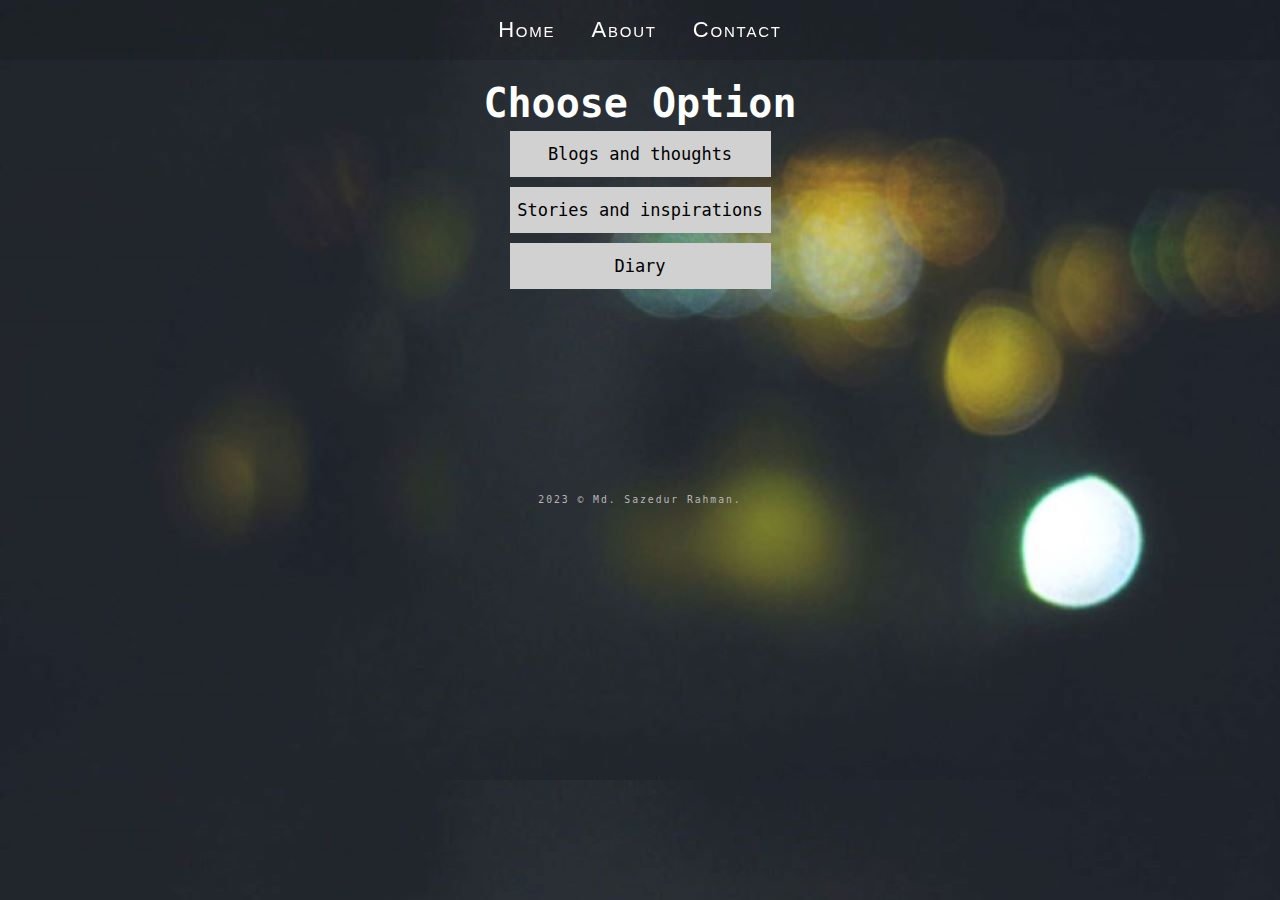
<file: index.html>
<!DOCTYPE html>
<html lang="en">

<head>
    <meta charset="UTF-8">
    <meta http-equiv="X-UA-Compatible" content="IE=edge">
    <meta name="viewport" content="width=device-width, initial-scale=1.0">
    <title>Md. Sazedur Rahman</title>
    <link rel="stylesheet" href="css/style.css">
    <link rel="stylesheet" href="css/style-responsive.css">
</head>
<link rel="icon" href="css/img/favicon.png" type="image/x-icon">
<body>
    <!-- navigation bar starts here -->
    <div class="navbar">
        <li>
            <a href="index.html">Home</a>
        </li>
        <li>
            <a href="aboutme.html">About</a>
        </li>
        <li>
            <a href="contactme.html">Contact</a>
        </li>
    </div>
    <!-- navigation bar ends here  -->

    <!-- main-option-body starts here -->
    <div class="main-option-body">
        <h2>Choose Option</h2>
        <div class="option-body">
            <a href="blogs-and-thoughts.html">
                <button class="option">
                    
                    Blogs and thoughts
                    
                </button>
            </a>
            <a href="stories-and-inspirations.html">
                <button class="option">

                    Stories and inspirations
                    
                </button>
            </a>
            <a href="diary.html">
                <button class="option">
                    
                    Diary
                    
                </button>
            </a>
        </div>
    </div>
    <!-- main-option-body ends here  -->

    <!-- copyright-section starts here -->
    <div class="copyright-section">
        <a href="">2023 &copy; Md. Sazedur Rahman.</a>
    </div>
    <!-- copyright-section ends here  -->
</body>

</html>
</file>
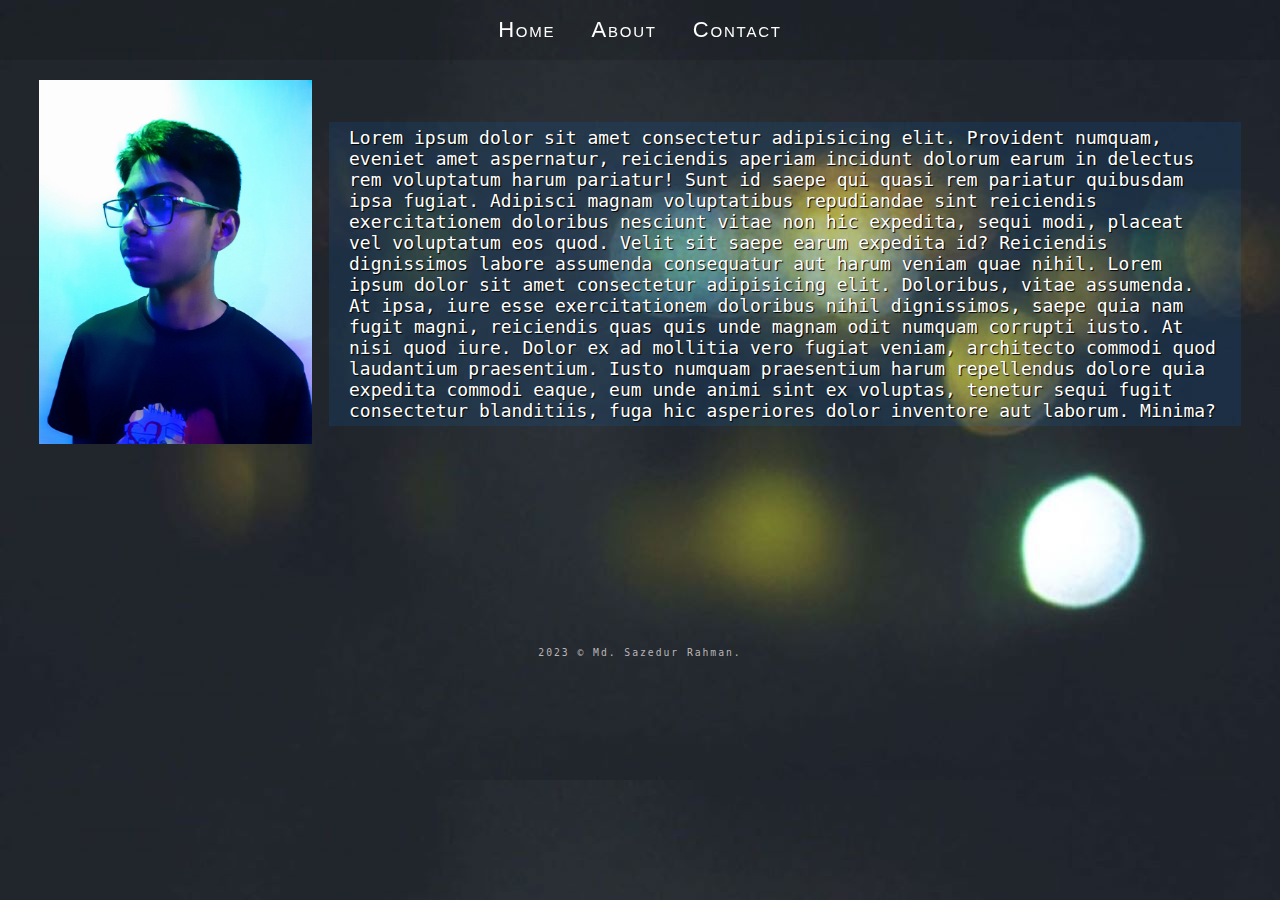
<file: aboutme.html>
<!DOCTYPE html>
<html lang="en">

<head>
    <meta charset="UTF-8">
    <meta http-equiv="X-UA-Compatible" content="IE=edge">
    <meta name="viewport" content="width=device-width, initial-scale=1.0">
    <title>About Me-Sazedur</title>
    <link rel="stylesheet" href="css/style.css">
    <link rel="stylesheet" href="css/style-responsive.css">
</head>
<link rel="icon" href="css/img/favicon.png" type="image/x-icon">
<body>
    <!-- navigation bar starts here -->
    <div class="navbar">
        <li>
            <a href="index.html">Home</a>
        </li>
        <li>
            <a href="aboutme.html">About</a>
        </li>
        <li>
            <a href="contactme.html">Contact</a>
        </li>
    </div>
    <div class="about-me-section">
        <div class="about-me-image">
            <img src="css/img/about-me-image.jpg" alt="">
        </div>
        <div class="about-me-writing">
            <p>Lorem ipsum dolor sit amet consectetur adipisicing elit. Provident numquam, eveniet amet aspernatur,
                reiciendis aperiam incidunt dolorum earum in delectus rem voluptatum harum pariatur! Sunt id saepe qui
                quasi rem pariatur quibusdam ipsa fugiat. Adipisci magnam voluptatibus repudiandae sint reiciendis
                exercitationem doloribus nesciunt vitae non hic expedita, sequi modi, placeat vel voluptatum eos quod.
                Velit sit saepe earum expedita id? Reiciendis dignissimos labore assumenda consequatur aut harum veniam
                quae nihil. Lorem ipsum dolor sit amet consectetur adipisicing elit. Doloribus, vitae assumenda. At
                ipsa, iure esse exercitationem doloribus nihil dignissimos, saepe quia nam fugit magni, reiciendis quas
                quis unde magnam odit numquam corrupti iusto. At nisi quod iure. Dolor ex ad mollitia vero fugiat
                veniam, architecto commodi quod laudantium praesentium. Iusto numquam praesentium harum repellendus
                dolore quia expedita commodi eaque, eum unde animi sint ex voluptas, tenetur sequi fugit consectetur
                blanditiis, fuga hic asperiores dolor inventore aut laborum. Minima?</p>
        </div>
    </div>
    <!-- navigation bar ends here  -->

    <!-- copyright-section starts here -->
    <div class="copyright-section">
        <a href="">2023 &copy; Md. Sazedur Rahman.</a><br><br><br>
    </div>
    <!-- copyright-section ends here  -->
</body>

</html>
</file>
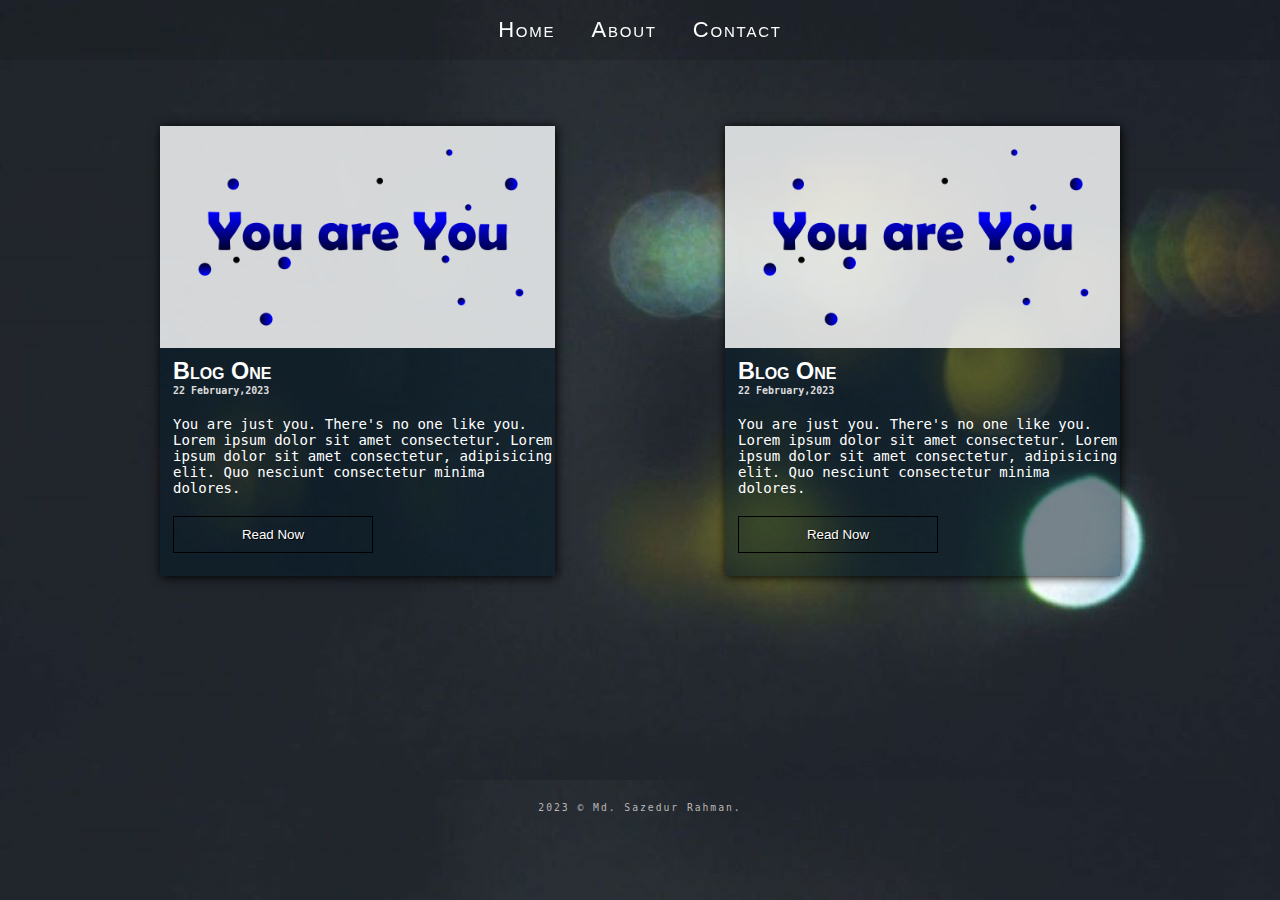
<file: blogs-and-thoughts.html>
<!DOCTYPE html>
<html lang="en">

<head>
    <meta charset="UTF-8">
    <meta http-equiv="X-UA-Compatible" content="IE=edge">
    <meta name="viewport" content="width=device-width, initial-scale=1.0">
    <link rel="stylesheet" href="css/style.css">
    <link rel="stylesheet" href="css/style-responsive.css">
    <title>Blogs and thoughts-Sazedur</title>
</head>
<link rel="icon" href="css/img/favicon.png" type="image/x-icon">
<body>
    <!-- navigation bar starts here -->
    <div class="navbar">
        <li>
            <a href="index.html">Home</a>
        </li>
        <li>
            <a href="aboutme.html">About</a>
        </li>
        <li>
            <a href="contactme.html">Contact</a>
        </li>
    </div>
    <!-- navigation bar ends here  -->

    <div class="blog-list-section">
        <div class="blog-box">
            <img style="width: 395px;" src="css/img/blog-one-photo.png" alt="">
            <div class="blog-box-content">
                <h3>Blog One</h3>
                <h4>22 February,2023</h4>
                <p>You are just you. There's no one like you. Lorem ipsum dolor sit amet consectetur. Lorem ipsum dolor
                    sit amet consectetur, adipisicing elit. Quo nesciunt consectetur minima dolores.</p>
                <button>Read Now</button>
            </div>
        </div>
        <div class="blog-box">
            <img style="width: 395px;" src="css/img/blog-one-photo.png" alt="">
            <div class="blog-box-content">
                <h3>Blog One</h3>
                <h4>22 February,2023</h4>
                <p>You are just you. There's no one like you. Lorem ipsum dolor sit amet consectetur. Lorem ipsum dolor
                    sit amet consectetur, adipisicing elit. Quo nesciunt consectetur minima dolores.</p>
                <button>Read Now</button>
            </div>
        </div>
    </div>

    <!-- copyright-section starts here -->
    <div class="copyright-section">
        <a href="">2023 &copy; Md. Sazedur Rahman.</a>
    </div><br><br><br>
    <!-- copyright-section ends here  -->
</body>

</html>
</file>
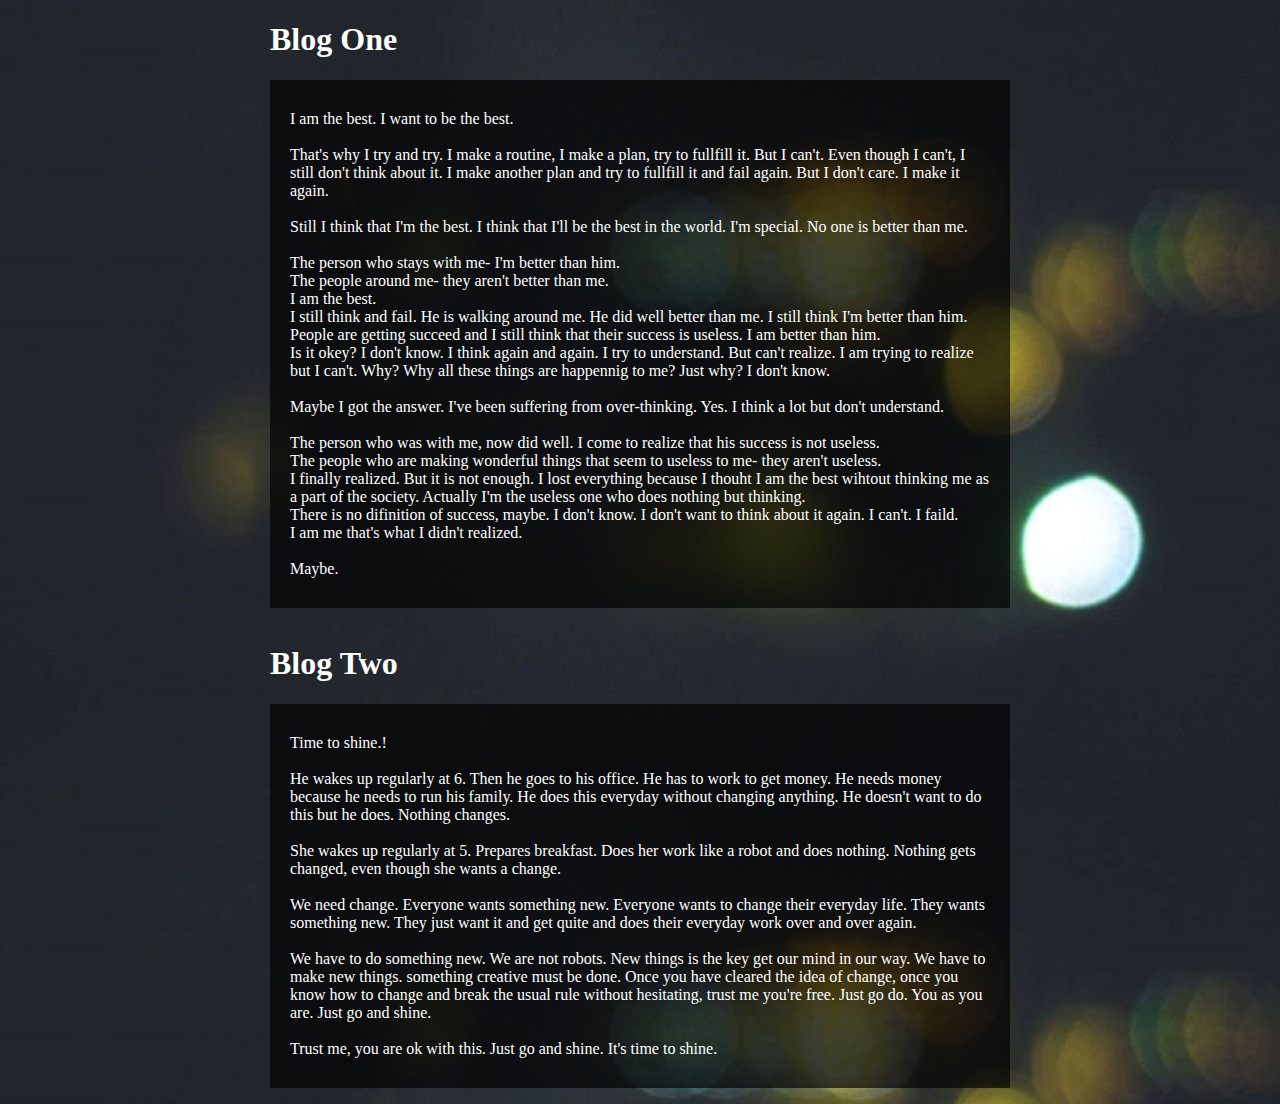
<file: blogs.html>
<!DOCTYPE html>
<html lang="en">
<head>
    <meta charset="UTF-8">
    <meta http-equiv="X-UA-Compatible" content="IE=edge">
    <meta name="viewport" content="width=device-width, initial-scale=1.0">
    <title>Blogs</title>
</head>
<link rel="icon" href="css/img/favicon.png" type="image/x-icon">
<style>
    body{
        margin: 0;
        /* background: linear-gradient(rgb(255, 255, 255) 10%, rgb(4, 0, 255) 110%); */
        background: url(css/img/sigurebg.jpg);
        display: flex;
        flex-direction: column;
        align-items: center;
        font-family: cursive;
        color: white;

    }
    p{
        width: 700px;
        background: rgba(0, 0, 0, 0.664);
        padding: 30px 20px;
        
    }
</style>
<body>
    <div class="blgobox">
        <h1>Blog One</h1>
        <p>
            I am the best. I want to be the best. <br><br>
            That's why I try and try. I make a routine, I make a plan, try to fullfill it. But I can't. Even though I can't, I still don't think about it. I make another plan and try to fullfill it and fail again. But I don't care. I make it again. <br><br>
            Still I think that I'm the best. I think that I'll be the best in the world. I'm special. No one is better than me. <br><br>
            The person who stays with me- I'm better than him. <br>
            The people around me- they aren't better than me. <br>
            I am the best. <br>
            I still think and fail. 
            He is walking around me. He did well better than me. I still think I'm better than him. <br>
            People are getting succeed and I still think that their success is useless. I am better than him. <br>
            Is it okey? I don't know. I think again and again. I try to understand. But can't realize. I am trying to realize but I can't. Why? Why all these things are happennig to me? Just why? I don't know. <br><br>
            Maybe I got the answer. I've been suffering from over-thinking. Yes. I think a lot but don't understand. <br><br>
            The person who was with me, now did well. I come to realize that his success is not useless. <br>
            The people who are making wonderful things that seem to useless to me- they aren't useless. <br>
            I finally realized. But it is not enough. I lost everything because I thouht I am the best wihtout thinking me as a part of the society. Actually I'm the useless one who does nothing but thinking. <br>
            There is no difinition of success, maybe. I don't know. I don't want to think about it again. I can't. I faild. <br>
            I am me that's what I didn't realized. <br> <br>
            Maybe.
        </p>
    </div>

    <div class="blogbox">
        <h1>Blog Two</h1>
        <p>
            Time to shine.! <br><br>
            He wakes up regularly at 6. Then he goes to his office. He has to work to get money. He needs money because he needs to run his family. He does this everyday without changing anything. He doesn't want to do this but he does. Nothing changes. <br><br>
            She wakes up regularly at 5. Prepares breakfast. Does her work like a robot and does nothing. Nothing gets changed, even though she wants a change. <br><br>
            We need change. Everyone wants something new. Everyone wants to change their everyday life. They wants something new. They just want it and get quite and does their everyday work over and over again. <br><br>
            We have to do something new. We are not robots. New things is the key get our mind in our way. We have to make new things. something creative must be done. Once you have cleared the idea of change, once you know how to change and break the usual rule without hesitating, trust me you're free. Just go do. You as you are. Just go and shine. <br><br>
            Trust me, you are ok with this. Just go and shine. It's time to shine.
        </p>
    </div>
</body>
</html>
</file>
<file: button.html>
<!DOCTYPE html>
<html lang="en">
<head>
    <meta charset="UTF-8">
    <meta http-equiv="X-UA-Compatible" content="IE=edge">
    <meta name="viewport" content="width=device-width, initial-scale=1.0">
    <title>Button</title>
</head>
<body>
    <button><a href="">Hello</a></button>
</body>
</html>

<style>
    a{
        text-decoration: none;
        color: white;
    }
    button{
        width: 175px;
height: 50px;
color: white;
clip-path: polygon(90% 0, 100% 34%, 100% 100%, 10% 100%, 0 66%, 0 0);
border: none;
background-color: rgb(44, 40, 40);
    }
    button:hover{
        background-color: red;
    }
    a:hover{
        color: black;
    }
</style>
</file>
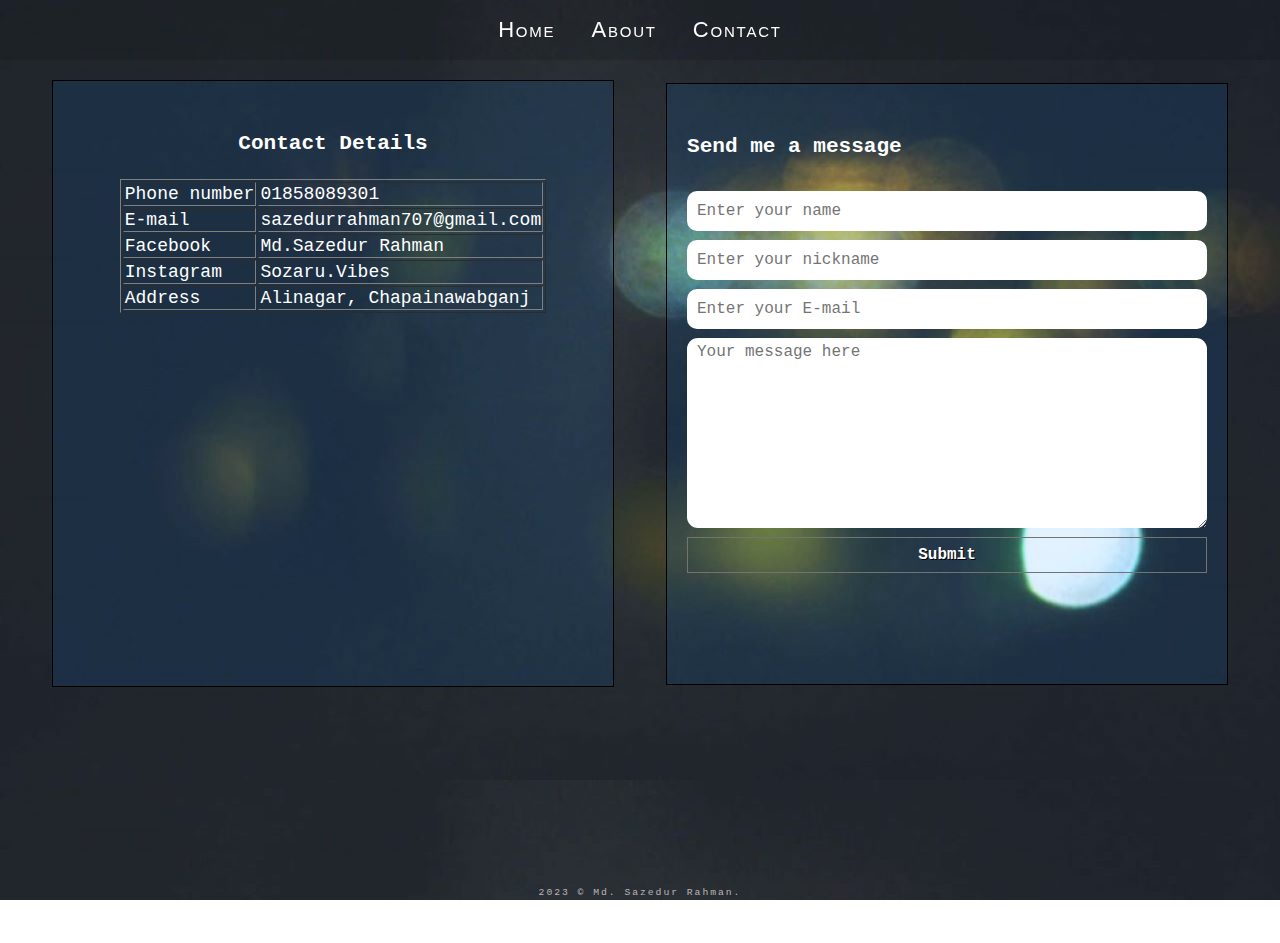
<file: contactme.html>
<!DOCTYPE html>
<html lang="en">
<head>
    <meta charset="UTF-8">
    <meta http-equiv="X-UA-Compatible" content="IE=edge">
    <meta name="viewport" content="width=device-width, initial-scale=1.0">
    <title>Contact Me-Sazedur</title>
    <link rel="stylesheet" href="css/style.css">
    <link rel="stylesheet" href="css/style-responsive.css">
</head>
<link rel="icon" href="css/img/favicon.png" type="image/x-icon">
<body>
    <!-- navigation bar starts here -->
    <div class="navbar">
        <li>
            <a href="index.html">Home</a>
        </li>
        <li>
            <a href="aboutme.html">About</a>
        </li>
        <li>
            <a href="">Contact</a>
        </li>
    </div>
    <!-- navigation bar ends here  -->

    <!-- contact-me-section starts here  -->
    <div class="contact-me-section">
        <div class="contact-details">
            <h3>Contact Details <br><br></h3>
            <table border="1">
                <tr>
                    <td>Phone number</td>
                    <td>01858089301</td>
                </tr>
                <tr>
                    <td>E-mail</td>
                    <td>sazedurrahman707@gmail.com

                </td></tr>
                <tr>
                    <td>Facebook</td>
                    <td>Md.Sazedur Rahman</td>
                </tr>
                <tr>
                    <td>Instagram</td>
                    <td>Sozaru.Vibes</td>
                </tr>
                <tr>
                    <td>Address</td>
                    <td>Alinagar, Chapainawabganj</td>
                </tr>
            </table>
        </div>
        <div class="send-me-a-message">
            <h3>Send me a message <br> <br></h3>
            <div class="form">
                <form action="">
                    <input type="text" placeholder="Enter your name">
                    <input type="text" placeholder="Enter your nickname">
                    <input type="text" placeholder="Enter your E-mail">
                    <textarea name="" id="" cols="30" rows="10" placeholder="Your message here"></textarea>
                    <button type="submit">Submit</button>
                </form>
            </div>
        </div>
    </div>
    <!-- copyright-section starts here -->
    <div class="copyright-section">
        <a href="">2023 &copy; Md. Sazedur Rahman.</a>
    </div><br><br><br>
    <!-- copyright-section ends here  -->
</body>
</html>
</file>
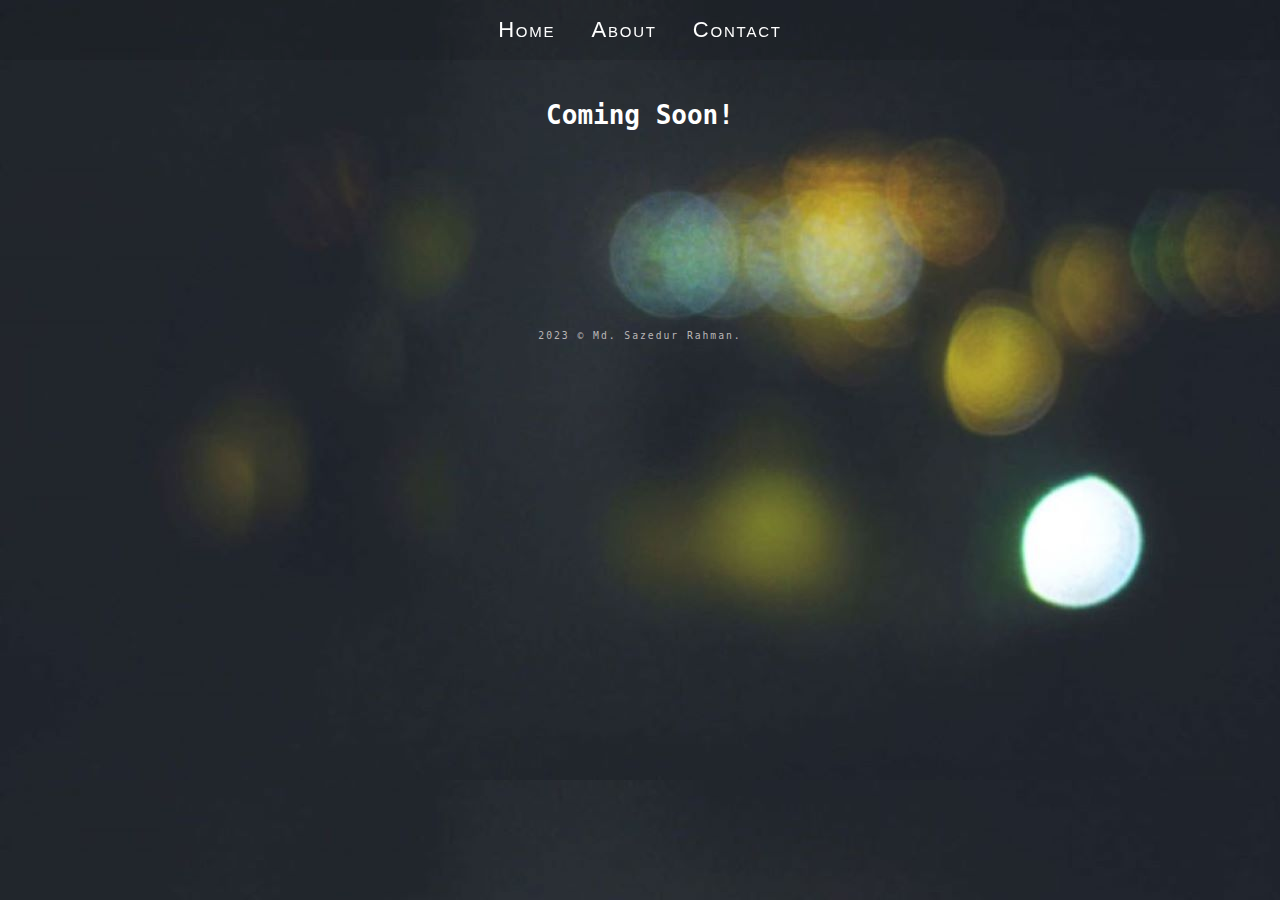
<file: diary.html>
<!DOCTYPE html>
<html lang="en">
<head>
    <meta charset="UTF-8">
    <meta http-equiv="X-UA-Compatible" content="IE=edge">
    <meta name="viewport" content="width=device-width, initial-scale=1.0">
    <link rel="stylesheet" href="css/style.css">
    <link rel="stylesheet" href="css/style-responsive.css">
    <title>Diary-Sazedur</title>
</head>
<link rel="icon" href="css/img/favicon.png" type="image/x-icon">
<body>
    <!-- navigation bar starts here -->
    <div class="navbar">
        <li>
            <a href="index.html">Home</a>
        </li>
        <li>
            <a href="aboutme.html">About</a>
        </li>
        <li>
            <a href="">Contact</a>
        </li>
    </div>
    <!-- navigation bar ends here  -->

    <h1 style="margin-top:100px; text-align: center;">Coming Soon!</h1>

    <!-- copyright-section starts here -->
    <div class="copyright-section">
        <a href="">2023 &copy; Md. Sazedur Rahman.</a>
    </div>
    <!-- copyright-section ends here  -->
</body>
</html>
</file>
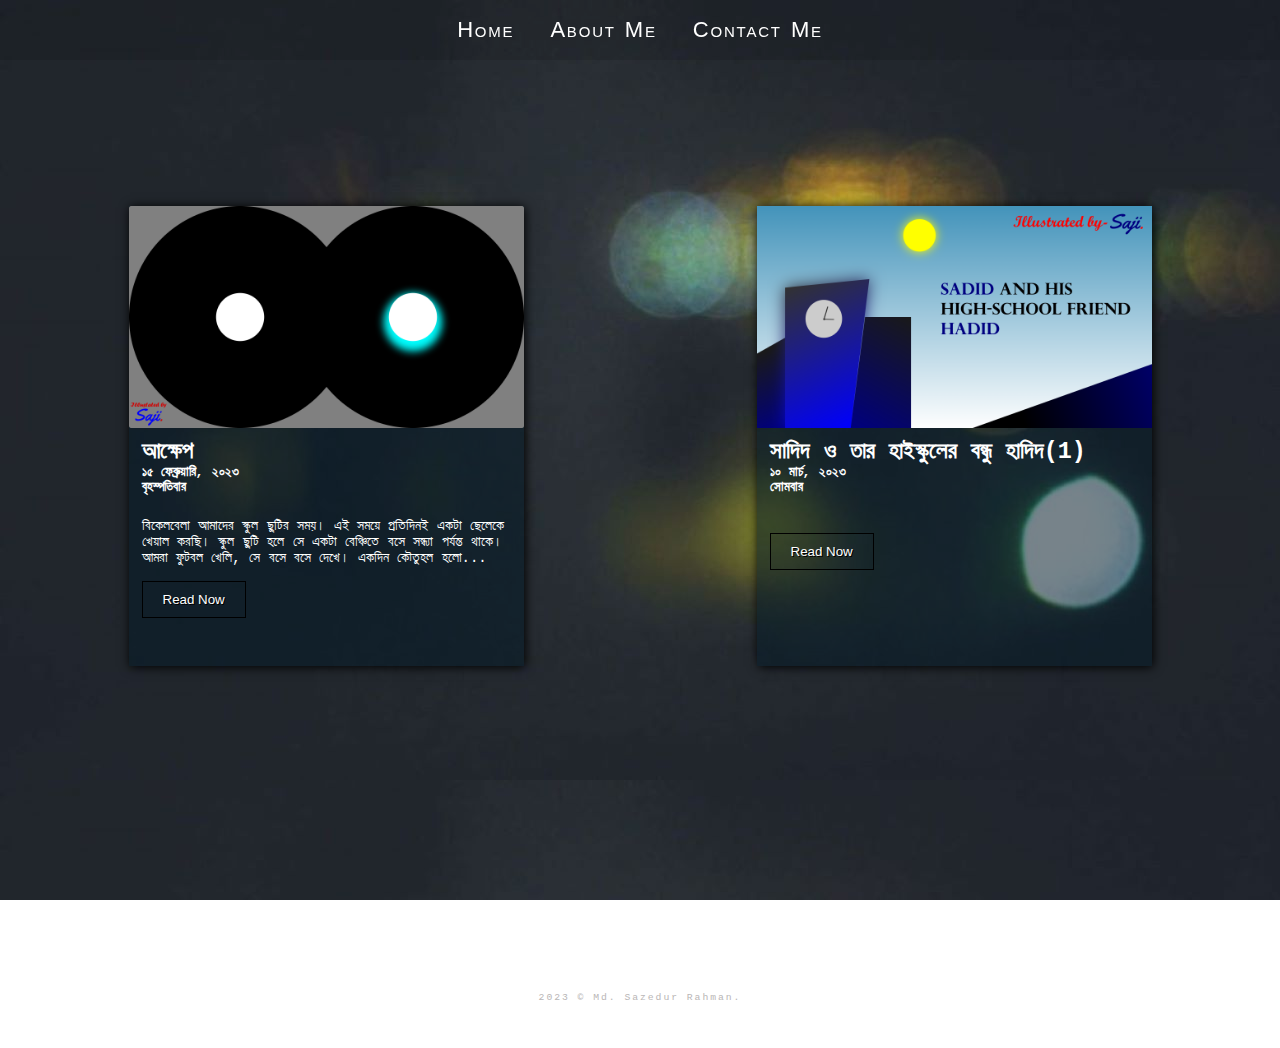
<file: stories-and-inspirations.html>
<!DOCTYPE html>
<html lang="en">

<head>
    <meta charset="UTF-8">
    <meta http-equiv="X-UA-Compatible" content="IE=edge">
    <meta name="viewport" content="width=device-width, initial-scale=1.0">
    <link rel="stylesheet" href="css/style.css">
    <link rel="stylesheet" href="css/style-responsive.css">
    <title>Stories and Inspirations-Sazedur</title>
</head>
<link rel="icon" href="css/img/favicon.png" type="image/x-icon">
<body>
    <!-- navigation bar starts here -->
    <div class="navbar">
        <li>
            <a href="index.html">Home</a>
        </li>
        <li>
            <a href="aboutme.html">About Me</a>
        </li>
        <li>
            <a href="contactme.html">Contact Me</a>
        </li>
    </div>
    <!-- navigation bar ends here  -->


    <!-- story-list-section starts here  -->
    <div class="story-list-section">
        <div class="story-box">
            <img style="width: 395px;" src="css/img/akkhep.png" alt="">
            <div class="story-box-content">
                <h3>আক্ষেপ</h3>
            <h6>১৫ ফেব্রুয়ারি, ২০২৩ <br> বৃহস্পতিবার</h6><br>
            <p>বিকেলবেলা আমাদের স্কুল ছুটির সময়। এই সময়ে প্রতিদিনই একটা ছেলেকে খেয়াল করছি। স্কুল ছুটি হলে সে একটা
                বেঞ্চিতে বসে সন্ধ্যা পর্যন্ত থাকে। আমরা ফুটবল খেলি, সে বসে বসে দেখে। একদিন কৌতুহল হলো...</p>
            <a href="আক্ষেপ.html"><button>Read Now</button></a>
            </div>
        </div>
        <div class="story-box">
            <img style="width: 395px;" src="css/img/sadid-hadid.png" alt="">
            <div class="story-box-content">
                <h3>সাদিদ ও তার হাইস্কুলের বন্ধু হাদিদ(1)</h3>
            <h6>১০ মার্চ, ২০২৩ <br>সোমবার</h6><br>
            <p></p>
            <a href="সাদিদ ও তার হাইস্কুলের বন্ধু হাদিদ.html"><button>Read Now</button></a>
            </div>
        </div>
    </div>
    <!-- story-list-section ends here  -->


    <!-- copyright-section starts here -->
    <div class="copyright-section">
        <a href="">2023 &copy; Md. Sazedur Rahman.</a>
    </div><br><br><br>
    <!-- copyright-section ends here  -->
</body>

</html>
</file>
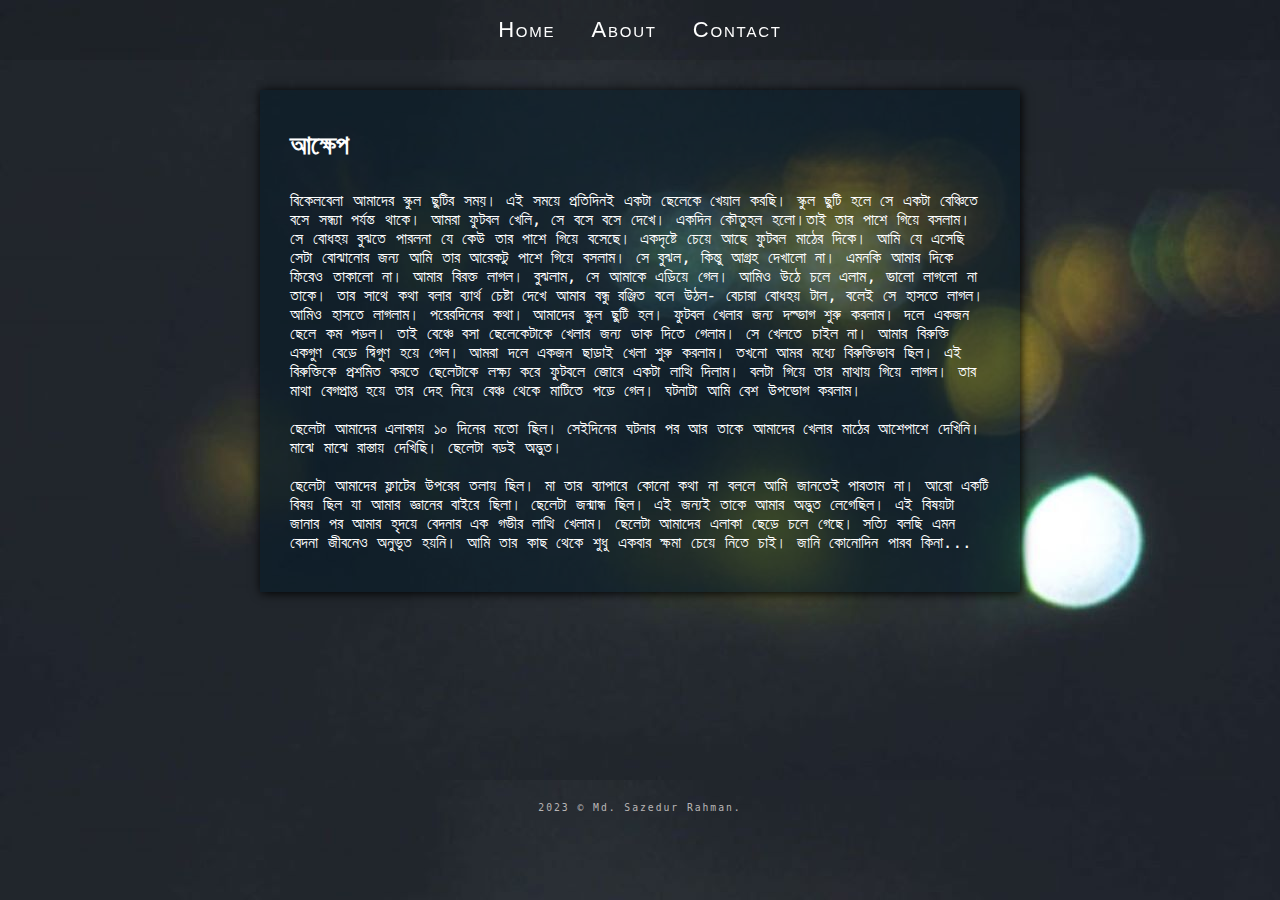
<file: আক্ষেপ.html>
<!DOCTYPE html>
<html lang="en">

<head>
    <meta charset="UTF-8">
    <meta http-equiv="X-UA-Compatible" content="IE=edge">
    <meta name="viewport" content="width=device-width, initial-scale=1.0">
    <link rel="stylesheet" href="css/style.css">
    <link rel="stylesheet" href="css/style-responsive.css">
    <title>আক্ষেপ</title>
</head>
<link rel="icon" href="css/img/favicon.png" type="image/x-icon">
<body>
    <!-- navigation bar starts here -->
    <div class="navbar">
        <li>
            <a href="index.html">Home</a>
        </li>
        <li>
            <a href="aboutme.html">About</a>
        </li>
        <li>
            <a href="">Contact</a>
        </li>
    </div>
    <!-- navigation bar ends here  -->

    
    <!-- story starts here  -->
    <div class="story">
        <div class="storyy">
            <h1>আক্ষেপ</h1><br><br>
            <p>বিকেলবেলা আমাদের স্কুল ছুটির সময়। এই সময়ে প্রতিদিনই একটা ছেলেকে খেয়াল করছি। স্কুল ছুটি হলে সে একটা
                বেঞ্চিতে
                বসে সন্ধ্যা পর্যন্ত থাকে। আমরা ফুটবল খেলি, সে বসে বসে দেখে। একদিন কৌতুহল হলো।তাই তার পাশে গিয়ে বসলাম। সে
                বোধহয় বুঝতে পারলনা যে কেউ তার পাশে গিয়ে বসেছে। একদৃষ্টে চেয়ে আছে ফুটবল মাঠের দিকে। আমি যে এসেছি সেটা
                বোঝানোর
                জন্য আমি তার আরেকটু পাশে গিয়ে বসলাম। সে বুঝল, কিন্তু আগ্রহ দেখালো না। এমনকি আমার দিকে ফিরেও তাকালো না।
                আমার
                বিরক্ত লাগল। বুঝলাম, সে আমাকে এড়িয়ে গেল। আমিও উঠে চলে এলাম, ভালো লাগলো না তাকে। তার সাথে কথা বলার
                ব্যার্থ
                চেষ্টা দেখে আমার বন্ধু রঞ্জিত বলে উঠল- বেচারা বোধহয় টাল, বলেই সে হাসতে লাগল। আমিও হাসতে লাগলাম।
                পরেরদিনের
                কথা। আমাদের স্কুল ছুটি হল। ফুটবল খেলার জন্য দল্ভাগ শুরু করলাম। দলে একজন ছেলে কম পড়ল। তাই বেঞ্চে বসা
                ছেলেকেটাকে খেলার জন্য ডাক দিতে গেলাম। সে খেলতে চাইল না। আমার বিরুক্তি একগুণ বেড়ে দ্বিগুণ হয়ে গেল। আমরা
                দলে
                একজন ছাড়াই খেলা শুরু করলাম। তখনো আমর মধ্যে বিরুক্তিভাব ছিল। এই বিরুক্তিকে প্রশমিত করতে ছেলেটাকে লক্ষ্য
                করে
                ফুটবলে জোরে একটা লাত্থি দিলাম। বলটা গিয়ে তার মাথায় গিয়ে লাগল। তার মাথা বেগপ্রাপ্ত হয়ে তার দেহ নিয়ে বেঞ্চ
                থেকে মাটিতে পড়ে গেল। ঘটনাটা আমি বেশ উপভোগ করলাম। <br><br> ছেলেটা আমাদের এলাকায় ১০ দিনের মতো ছিল।
                সেইদিনের ঘটনার পর আর তাকে আমাদের খেলার মাঠের আশেপাশে দেখিনি। মাঝে মাঝে রাস্তায় দেখিছি। ছেলেটা বড়ই
                অদ্ভুত। <br><br> ছেলেটা আমাদের ফ্লাটের উপরের তলায় ছিল। মা তার ব্যাপারে কোনো কথা না বললে আমি জানতেই
                পারতাম না। আরো একটি বিষয় ছিল যা আমার জ্ঞানের বাইরে ছিলা। ছেলেটা জন্মান্ধ ছিল। এই জন্যই তাকে আমার অদ্ভুত
                লেগেছিল। এই বিষয়টা জানার পর আমার হৃদয়ে বেদনার এক গভীর লাত্থি খেলাম। ছেলেটা আমাদের এলাকা ছেড়ে চলে গেছে।
                সত্যি বলছি এমন বেদনা জীবনেও অনুভূত হয়নি। আমি তার কাছ থেকে শুধু একবার ক্ষমা চেয়ে নিতে চাই। জানি কোনোদিন
                পারব কিনা...</p>
        </div>

    </div>
    <!-- story ends here  -->


    <!-- copyright-section starts here -->
    <div class="copyright-section">
        <a href="">2023 &copy; Md. Sazedur Rahman.</a>
    </div><br><br><br>
    <!-- copyright-section ends here  -->
</body>

</html>
</file>
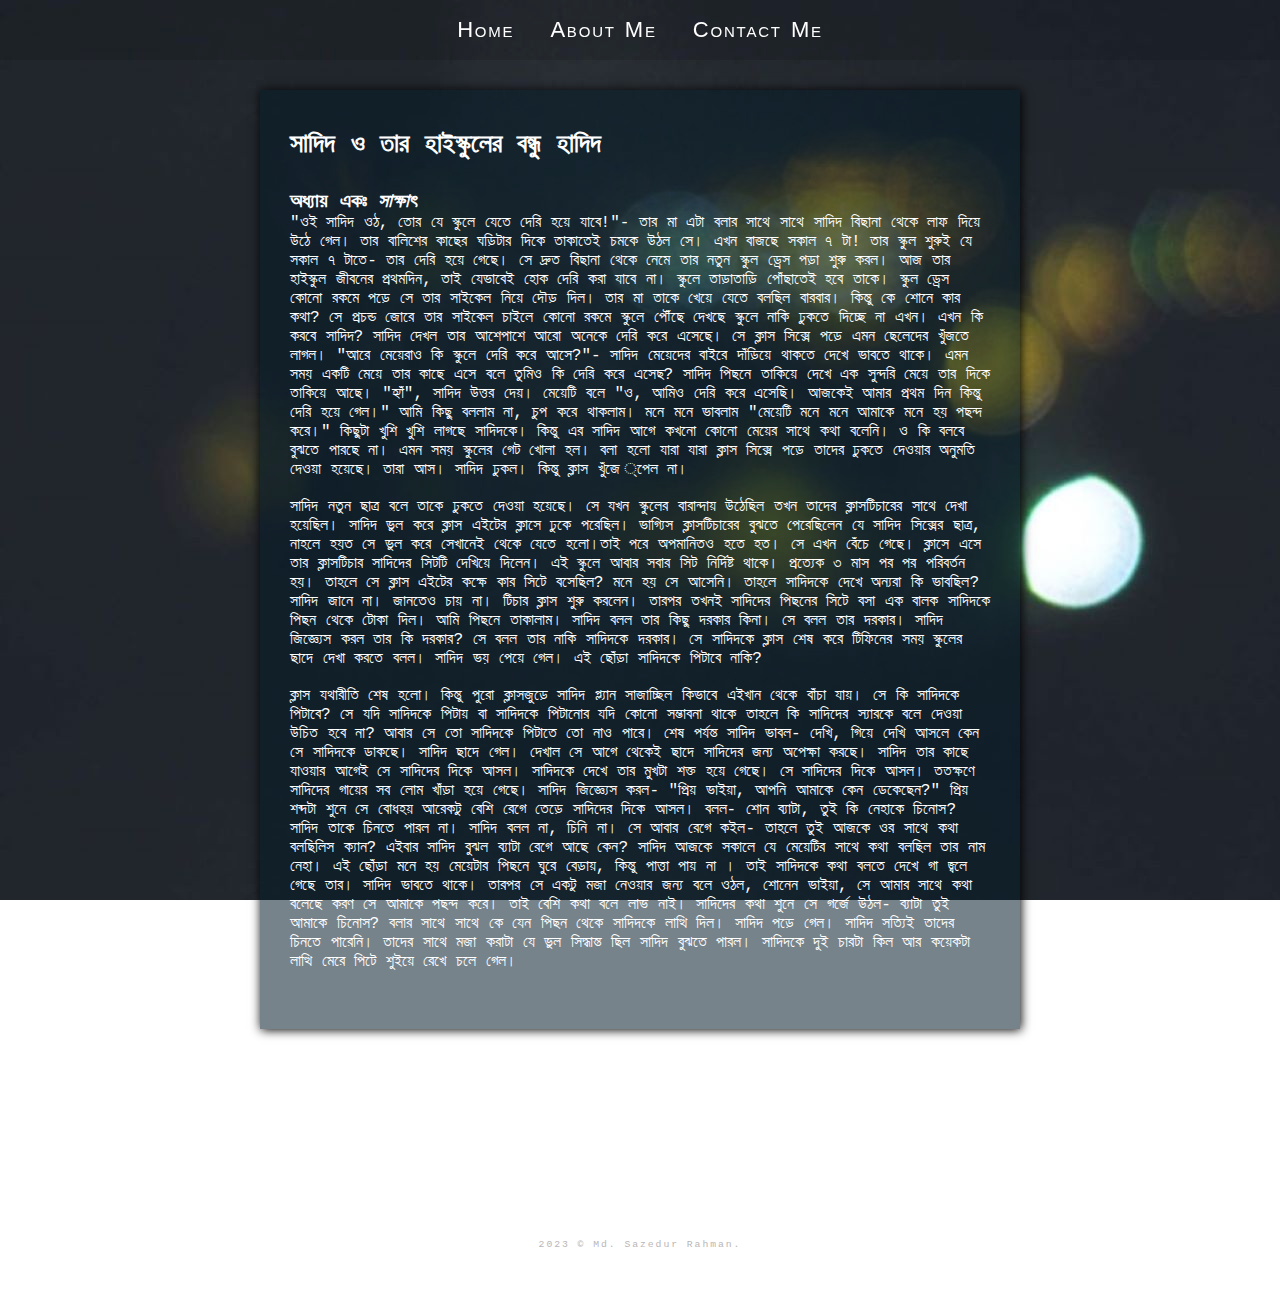
<file: সাদিদ ও তার হাইস্কুলের বন্ধু হাদিদ.html>
<!DOCTYPE html>
<html lang="en">

<head>
    <meta charset="UTF-8">
    <meta http-equiv="X-UA-Compatible" content="IE=edge">
    <meta name="viewport" content="width=device-width, initial-scale=1.0">
    <link rel="stylesheet" href="css/style.css">
    <link rel="stylesheet" href="css/style-responsive.css">
    <title>Stories and Inspirations-Sazedur</title>
</head>
<link rel="icon" href="css/img/favicon.png" type="image/x-icon">
<body>
    <!-- navigation bar starts here -->
    <div class="navbar">
        <li>
            <a href="index.html">Home</a>
        </li>
        <li>
            <a href="aboutme.html">About Me</a>
        </li>
        <li>
            <a href="">Contact Me</a>
        </li>
    </div>
    <!-- navigation bar ends here  -->
    <div class="story">
        <div class="storyy">
            <h1>সাদিদ ও তার হাইস্কুলের বন্ধু হাদিদ</h1><br><br>
            <h2>অধ্যায় একঃ <i>সাক্ষাৎ</i></h2>
            <p>
                "ওই সাদিদ ওঠ, তোর যে স্কুলে যেতে দেরি হয়ে যাবে!"- তার মা এটা বলার সাথে সাথে সাদিদ বিছানা থেকে লাফ দিয়ে উঠে গেল।
                তার বালিশের কাছের ঘড়িটার দিকে তাকাতেই চমকে উঠল সে। এখন বাজছে সকাল ৭ টা! তার স্কুল শুরুই যে সকাল ৭ টাতে- তার দেরি
                হয়ে গেছে। সে দ্রুত বিছানা থেকে নেমে তার নতুন স্কুল ড্রেস পড়া শুরু করল। আজ তার হাইস্কুল জীবনের প্রথমদিন, তাই যেভাবেই হোক
                দেরি করা যাবে না। স্কুলে তাড়াতাড়ি পোঁছাতেই হবে তাকে। স্কুল ড্রেস কোনো রকমে পড়ে সে তার সাইকেল নিয়ে দৌড় দিল। তার মা তাকে
                খেয়ে যেতে বলছিল বারবার। কিন্তু কে শোনে কার কথা? সে প্রচন্ড জোরে তার সাইকেল চাইলে কোনো রকমে স্কুলে পৌঁছে দেখছে স্কুলে নাকি
                ঢুকতে দিচ্ছে না এখন। এখন কি করবে সাদিদ? সাদিদ দেখল তার আশেপাশে আরো অনেকে দেরি করে এসেছে। সে ক্লাস সিক্সে পড়ে এমন 
                ছেলেদের খুঁজতে লাগল। "আরে মেয়েরাও কি স্কুলে দেরি করে আসে?"- সাদিদ মেয়েদের বাইরে দাঁড়িয়ে থাকতে দেখে ভাবতে থাকে। এমন সময়
                একটি মেয়ে তার কাছে এসে বলে তুমিও কি দেরি করে এসেছ? সাদিদ পিছনে তাকিয়ে দেখে এক সুন্দরি মেয়ে তার দিকে তাকিয়ে আছে। "হ্যাঁ", সাদিদ
                উত্তর দেয়। মেয়েটি বলে "ও, আমিও দেরি করে এসেছি। আজকেই আমার প্রথম দিন কিন্তু দেরি হয়ে গেল।" আমি কিছু বললাম না, চুপ করে
                থাকলাম। মনে মনে ভাবলাম "মেয়েটি মনে মনে আমাকে মনে হয় পছন্দ করে।" কিছুটা খুশি খুশি লাগছে সাদিদকে। কিন্তু  এর সাদিদ আগে কখনো
                কোনো মেয়ের সাথে কথা বলেনি। ও কি বলবে বুঝতে পারছে না। এমন সময় স্কুলের গেট খোলা হল। বলা হলো যারা যারা ক্লাস সিক্সে পড়ে তাদের
                ঢুকতে দেওয়ার অনুমতি দেওয়া হয়েছে। তারা আস। সাদিদ ঢুকল। কিন্তু ক্লাস খুঁজে ্পেল না। <br><br>


                সাদিদ নতুন ছাত্র বলে তাকে ঢুকতে দেওয়া হয়েছে। সে যখন স্কুলের বারান্দায় উঠেছিল তখন তাদের ক্লাসটিচারের সাথে দেখা হয়েছিল। সাদিদ ভুল করে
                ক্লাস এইটের ক্লাসে ঢুকে পরেছিল। ভাগ্যিস ক্লাসটিচারের বুঝতে পেরেছিলেন যে সাদিদ সিক্সের ছাত্র, নাহলে হয়ত সে ভুল করে সেখানেই থেকে যেতে হলো।তাই
                পরে অপমানিতও হতে হত। সে এখন বেঁচে গেছে।  ক্লাসে এসে তার ক্লাসটিচার সাদিদের সিটটি দেখিয়ে দিলেন। এই স্কুলে আবার সবার সিট নির্দিষ্ট থাকে।
                প্রত্যেক ৩ মাস পর পর পরিবর্তন হয়। তাহলে সে ক্লাস এইটের কক্ষে কার সিটে বসেছিল? মনে হয় সে আসেনি। তাহলে সাদিদকে দেখে অন্যরা কি
                ভাবছিল? সাদিদ জানে না। জানতেও চায় না। টিচার ক্লাস শুরু করলেন। তারপর তখনই সাদিদের পিছনের সিটে বসা এক বালক সাদিদকে পিছন থেকে
                টোকা দিল। আমি পিছনে তাকালাম। সাদিদ বলল তার কিছু দরকার কিনা। সে বলল তার দরকার। সাদিদ জিজ্ঞ্যেস করল তার কি দরকার? সে বলল তার নাকি
                সাদিদকে দরকার। সে সাদিদকে ক্লাস শেষ করে টিফিনের সময় স্কুলের ছাদে দেখা করতে বলল। সাদিদ ভয় পেয়ে গেল। এই ছোঁড়া সাদিদকে পিটাবে নাকি?
                <br><br>


                ক্লাস যথারীতি শেষ হলো। কিন্তু পুরো ক্লাসজুড়ে সাদিদ প্ল্যান সাজাচ্ছিল কিভাবে এইখান থেকে বাঁচা যায়। সে কি সাদিদকে পিটাবে? সে যদি সাদিদকে পিটায়
                বা সাদিদকে পিটানোর যদি কোনো সম্ভাবনা থাকে তাহলে কি সাদিদের স্যারকে বলে দেওয়া উচিত হবে না? আবার সে তো সাদিদকে পিটাতে তো নাও পারে। শেষ পর্যন্ত
                সাদিদ ভাবল- দেখি, গিয়ে দেখি আসলে কেন সে সাদিদকে ডাকছে। সাদিদ ছাদে গেল। দেখাল সে আগে থেকেই ছাদে সাদিদের জন্য অপেক্ষা করছে। সাদিদ তার কাছে
                যাওয়ার আগেই সে সাদিদের দিকে আসল। সাদিদকে দেখে তার মুখটা শক্ত হয়ে গেছে। সে সাদিদের দিকে আসল। ততক্ষণে সাদিদের গায়ের সব লোম খাঁড়া হয়ে গেছে।
                সাদিদ জিজ্ঞ্যেস করল- "প্রিয় ভাইয়া, আপনি আমাকে কেন ডেকেছেন?" প্রিয় শব্দটা শুনে সে বোধহয় আরেকটু বেশি রেগে তেড়ে সাদিদের দিকে আসল। বলল- শোন
                ব্যাটা, তুই কি নেহাকে চিনোস? সাদিদ তাকে চিনতে পারল না। সাদিদ বলল না, চিনি না। সে আবার রেগে কইল- তাহলে তুই আজকে ওর সাথে কথা বলছিলিস ক্যান? এইবার সাদিদ বুঝল ব্যাটা
                রেগে আছে কেন? সাদিদ আজকে সকালে যে মেয়েটির সাথে কথা বলছিল তার নাম নেহা। এই ছোঁড়া মনে হয় মেয়েটার পিছনে ঘুরে বেড়ায়, কিন্তু পাত্তা পায় না
                । তাই সাদিদকে কথা বলতে দেখে গা জ্বলে গেছে তার। সাদিদ ভাবতে থাকে। তারপর সে একটু মজা নেওয়ার জন্য বলে ওঠল, শোনেন ভাইয়া, সে আমার সাথে কথা বলেছে করণ সে
                আমাকে পছন্দ করে। তাই বেশি কথা বলে লাভ নাই। সাদিদের কথা শুনে সে গর্জে উঠল- ব্যাটা তুই আমাকে চিনোস? বলার সাথে সাথে  কে যেন পিছন থেকে সাদিদকে
                লাত্থি দিল। সাদিদ পড়ে গেল। সাদিদ সত্যিই তাদের চিনতে পারেনি। তাদের সাথে মজা করাটা যে ভুল সিদ্ধান্ত ছিল সাদিদ বুঝতে পারল। সাদিদকে দুই চারটা কিল আর 
                কয়েকটা লাত্থি মেরে পিটে শুইয়ে রেখে চলে গেল।
                <br><br>


                
            </p>
        </div>

    </div>




 <!-- copyright-section starts here -->
 <div class="copyright-section">
    <a href="">2023 &copy; Md. Sazedur Rahman.</a>
</div><br><br><br>
<!-- copyright-section ends here  -->
</body>
</html>
</file>
<file: css/style.css>
* {
    transition: 0.3s;
    scroll-behavior: smooth;
    margin: 0;
}

body {
    margin: 0;
    font-family: monospace;
    background: url(img/sigurebg.jpg);
    color: white;
    height: fit-content;
    /* background: no-repeat; */
    background-attachment: fixed;

}



/* navigation bar starts here */
.navbar {
    /* flex items */
    display: flex;
    justify-content: center;
    align-items: center;

    /* position items */
    position: absolute;
    position: fixed;
    top: 0;
    width: 100%;
    height: 60px;

    /* others */
    color: rgb(255, 255, 255);
    background-color: rgba(0, 0, 0, 0.1);

    /* animation */
    animation-name: get-appeared-like-sigurejp;
    animation-duration: 3s;

}

.navbar li {
    list-style: none;
    /* border: 2px solid yellow; */
    margin: 2px 18px;
    font-size: 20px;

}

.navbar a {
    text-decoration: none;
    color: white;

    /* custom font */
    font-family: Tahoma, Geneva, sans-serif;
    font-variant: small-caps;
    font-weight: 400;
    text-transform: none;
    letter-spacing: 1.8px;
    font-size: 22px;
    word-spacing: 1.2px;
    text-decoration: none;
    font-style: normal;
}

.navbar a:hover {
    color: rgb(184, 184, 184);
    transition: 0.1s;
}

.navbar a:active {
    color: darkgray;
}

.navbar a:current {
    color: green;
}

.logo {
    color: white;
    text-shadow: 1px 1px black;
    font-size: 15px;

}

/* navigation bar ends here  */



/* main-body-option starts here  */
.main-option-body {
    /* border: 2px solid red; */
    display: flex;
    justify-content: center;
    flex-direction: column;
    text-align: center;
    margin-top: 80px;
    animation-name: get-appeared-like-sigurejp;
    animation-duration: 3s;
}

.main-option-body h2 {
    font-size: 40px;
}

.option-body {
    display: flex;
    justify-content: center;
    align-items: center;
    flex-direction: column;
    /* border:2px solid blue; */
    text-align: center;
}

.option-body button {
    height: 46px;
    width: 261px;
    font-size: 17px;
    font-family: monospace;
    margin: 5px 1px;
    cursor: pointer;
    border: none;
    background-color: rgb(209, 209, 209);
}

.option-body button:hover {
    background-color: rgb(116, 115, 115);
    transition: 0.3s;
}

/* main-option-body ends here  */

/* copyright-section starts here  */
.copyright-section {
    display: flex;
    justify-content: center;
    margin-top: 200px;
    /* border: 1px solid red; */
    /* padding: 3px 23px; */
    animation-name: get-appeared-like-sigurejp;
    animation-duration: 3s;

}

.copyright-section a {
    text-decoration: none;
    cursor: text;
    font-size: 75%;
    letter-spacing: .2em;
    color: #b9b6b6;
}

/* copyright-section ends here  */


/* about-me-section starts here  */
.about-me-section {
    /* border: 2px solid red; */
    margin-top: 80px;
    padding: 0px 39px;
    display: flex;
    flex-direction: row;
    justify-content: center;
    align-items: center;
    animation-name: get-appeared-like-sigurejp;
    animation-duration: 3s;

}

.about-me-image {
    border: none;
}

.about-me-image img {
    height: 364px;
}

.about-me-writing {
    text-shadow: 1px 1px 1px black;
    font-size: 18px;
    margin-top: 20px;
    padding: 5px 20px;
    background-color: rgb(0 139 255 / 11%);
    margin-left: 17px;
}

/* contact-me-section starts here  */
.contact-me-section {
    margin-top: 80px;
    display: flex;
    align-items: center;
    justify-content: space-evenly;
    /* border: 2px solid red; */
    /* flex-wrap: wrap; */
    animation-name: get-appeared-like-sigurejp;
    animation-duration: 3s;

}

.contact-details {
    background-color: rgb(0 139 255 / 11%);
    width: 520px;
    height: 505px;
    font-size: 18px;
    display: flex;
    flex-direction: column;
    /* justify-content: center; */
    align-items: center;
    /* border: 2px solid yellow; */
    padding: 50px 20px;
    border: 1px solid black;

}

.send-me-a-message {
    background-color: rgb(0 139 255 / 11%);
    width: 520px;
    height: 500px;
    padding: 50px 20px;
    font-size: 18px;
    /* border: 2px solid yellow; */
    border: 1px solid black;

}

.send-me-a-message form {
    /* border: 2px solid green; */
    display: flex;
    flex-direction: column;
    height: 400px;
    justify-content: space-evenly;


}

.send-me-a-message input {
    font-size: 16px;
    height: 30px;
    border-radius: 10px;
    border: none;
    padding: 5px 10px;
    font-family: monospace;
}

.send-me-a-message textarea {
    font-size: 16px;
    /* height: 30px; */
    border-radius: 11px;
    border: none;
    padding: 5px 10px;
    font-family: monospace;
}

.send-me-a-message button {
    font-size: 16px;
    padding: 8px 10px;
    border: none;
    font-family: monospace;
    cursor: pointer;
    border: 1px solid rgb(116, 115, 115);
    background: none;
    color: white;
    font-weight: bolder;
    text-shadow: 1px 1px 0px black;

}

.send-me-a-message button:hover {
    background: linear-gradient(black -175%, white 120%);
    color: black;
    transition: 0.01s;
    text-shadow: none;

}

/* contact-me-section ends here  */

/* blog-list-section starts here  */
.blog-list-section {
    margin-top: 100px;
    display: flex;
    flex-direction: row;
    justify-content: space-evenly;
    align-items: center;
    flex-wrap: wrap;
    height: fit-content;
    padding: 6px 5px;
    animation-name: get-appeared-like-sigurejp;
    animation-duration: 3s;
}
.blog-box h3{
    font-family: Tahoma, Geneva, sans-serif;
    font-variant: small-caps;

}
.blog-box h4{
    color: gainsboro;
    font-size: 10px;
}
.blog-box {
    margin: 20px 15px;
    height: 450px;
    width: 395px;
    display: flex;
    flex-direction: column;
    padding: 0px;
    background: rgb(3 25 38 / 54%);
    font-size: 20px;
    text-align: left;
    align-items: left;
    box-shadow: 1px 1px 10px black;

}
.blog-box-content{
    padding-left: 13px;
    padding-top: 10px;
}
.blog-box-content p{
    font-size: 14px;
    margin: 20px 0px;
}

.blog-box button {
    background: none;
    border: 1px solid black;
    color: white;
    text-shadow: 1px 1px 0px black;
    padding: 10px 20px;
    cursor: pointer;
    width: 200px;
}

.blog-box button:hover {
    background-color: gainsboro;
    color: black;
    text-shadow: none;
}

/* .blog-list-section ends here  */

/* story-list-section starts here  */
.story-list-section {
    margin-top: 80px;
    display: flex;
    flex-direction: row;
    justify-content: space-around;
    align-items: center;
    flex-wrap: wrap;
    /* border: 1px solid red; */
    height: 700px;
    padding: 6px 12px;
    animation-name: get-appeared-like-sigurejp;
    animation-duration: 3s;
}

.story-box {
    margin: 20px 15px;
    height: 460px;
    width: 395px;
    display: flex;
    flex-direction: column;
    padding: 0px;
    background: rgb(3 25 38 / 54%);
    font-size: 20px;
    text-align: left;
    align-items: left;
    box-shadow: 1px 1px 10px black;

}
.story-box-content{
    padding-left: 13px;
    padding-top: 10px;
}

.story-box button {
    background: none;
    border: 1px solid black;
    color: white;
    text-shadow: 1px 1px 0px black;
    padding: 10px 20px;
    cursor: pointer;
    margin-top: 15px;
}

.story-box button:hover {
    background-color: gainsboro;
    color: black;
    text-shadow: none;
}

.story-box p {
    font-size: 14px;
}

/* story starts here */
.story {
    margin-top: 80px;
    padding: 10px 20px;
    display: flex;
    flex-direction: column;
    justify-content: center;
    align-items: center;
    animation-name: get-appeared-like-sigurejp;
    animation-duration: 3s;
}

@keyframes get-appeared-like-sigurejp {
    from {
        opacity: 0;
    }

    to {
        opacity: 1;
    }
}

.storyy {
    background: rgb(3 25 38 / 54%);
    /* border: 1px solid yellow; */
    width: 700px;
    padding: 40px 30px;
    box-shadow: 1px 1px 10px black;
}

.story p {
    font-size: 16px;
}
</file>
<file: css/style-responsive.css>
@media only screen and (min-width: 0px) and (max-width: 1100px){
        *{
            margin: 0;
        }
    body{
        background: url(img/sigurebgg.jpg);
        background-attachment: fixed;

    }
    /* .about-me-section starts here  */
    .about-me-section{
        padding: 0px 10px;
        display: flex;
        flex-direction: column;
        justify-content: center;
        align-items: center;
    }
    .about-me-writing{
        padding: 3px 13px;
        text-align: center;
        margin-left: 0px;
    }
    /* .about-me-section ends here  */

    /* contact-me-section starts here  */
    .contact-me-section {
        display: flex;
        flex-direction: column;
        justify-content: space-between;
        align-items: center;
        height: 1050px;
        font-size: 16px;
    }
    .contact-details{
        width: 367px;
        font-size: 16px;
        height: 300px;
        padding: 50px 15px;
    }
    .send-me-a-message{
        width: 367px;
        font-size: 16px;
        padding: 50px 15px;
    }
    /* blog-list-section starts here  */
    .blog-list-section{
        display: flex;
        flex-direction: column;
        text-align: center;
        height: fit-content;
    }
    .blog-box{
        margin: 15px 0px;
    }
    /* story starts here  */
    .storyy{
        width: fit-content;
    }
    .storyy h1{
        font-size: 37px;
    }
    .storyy p{
        font-size: 18px;
        font-weight: lighter;
    }

}
</file>
